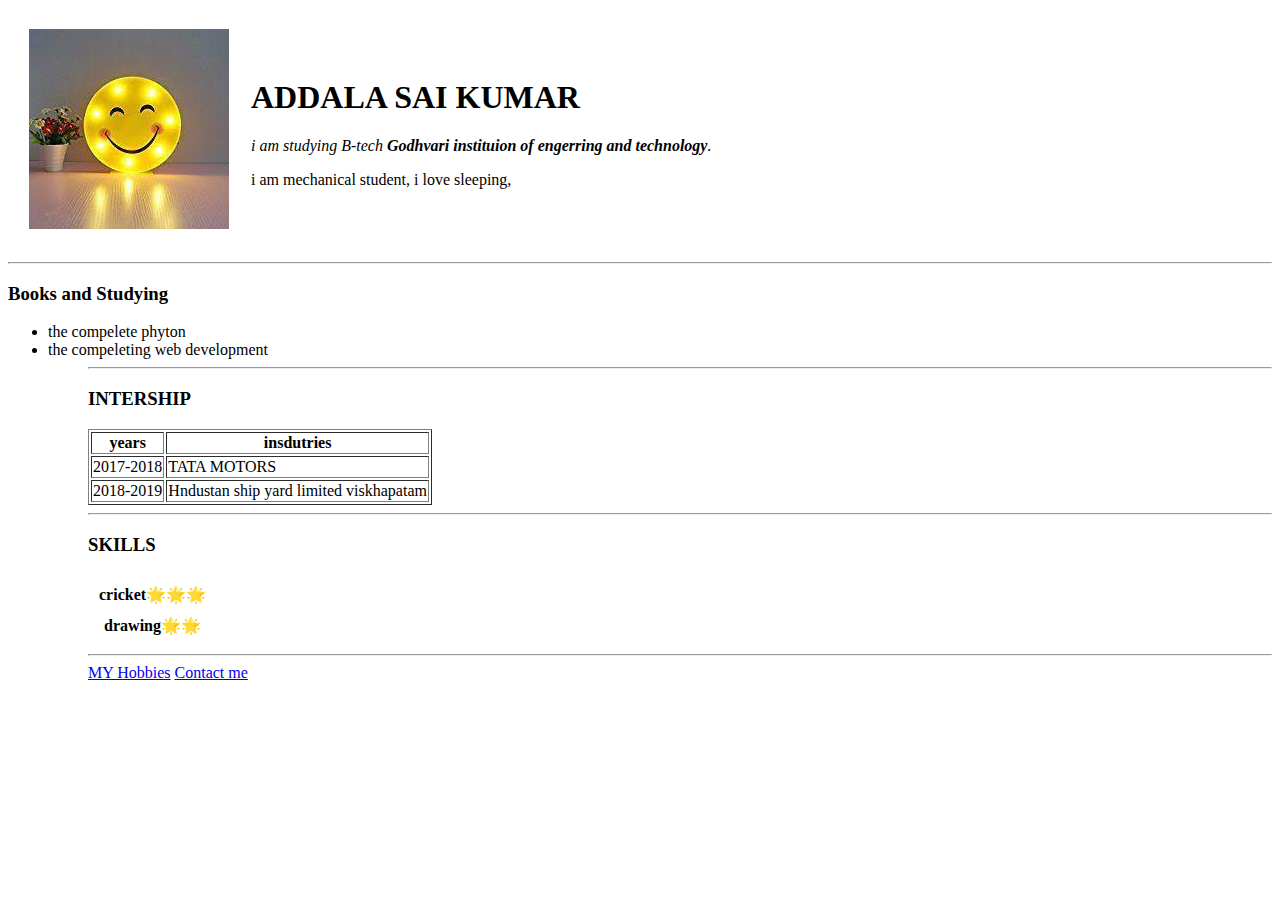
<file: index.html>
<!DOCTYPE html>
<html lang="en">
<head>
    <meta charset="UTF-8">
    <meta http-equiv="X-UA-Compatible" content="IE=edge">
    <meta name="viewport" content="width=device-width, initial-scale=1.0">
    <title>SAIKUMAR PERSONAL SITE</title>
    <link rel="stylesheet" href="C:\Users\LENOVO\Desktop\styles.css">
    
</head>
<body>
    <table cellspacing="20">
        <tr>
            <td><img src="[data-uri]" alt="sai kumar profile picture"></td>
            <td><h1>ADDALA SAI KUMAR</h1>
                <P><em>i am studying B-tech <strong>Godhvari instituion of engerring and technology</strong>.</em></P>
                <p>i am mechanical student, i love sleeping, </p> </td>
        </tr>
    </table>
    <hr>
 <h3>Books and Studying </h3>
 <ul>
     <li>the compelete phyton</li>
     <li>the compeleting web development</li>
     <ul>
 <hr>
 <h3>INTERSHIP</h3>
    <table border="1">
         <thead>
             <tr>
             <th>years</th>
                 <th>insdutries</th>
             </tr>
                </thead>
                 <tbody>
            <tr>
                 <td>2017-2018</td>
                 <td>TATA MOTORS</td>
            </tr>
            <tr>
                 <td>2018-2019</td>
                 <td>Hndustan ship yard limited viskhapatam</td>
             </tr>
                </tbody>
    </table>
 <hr>
  <h3>SKILLS</h3> 
      <table cellspacing="10">
          <thead>
            <tr>
                <th>cricket🌟🌟🌟</th>
            </tr>
             <tr>
                <th>drawing🌟🌟</th>   
             </tr>
          </thead>
      </table>              
 <hr>
      <a href="hobbies.html">MY Hobbies</a>
      <a href="contact-me.html">Contact me</a>
 </body>
</html>
</file>
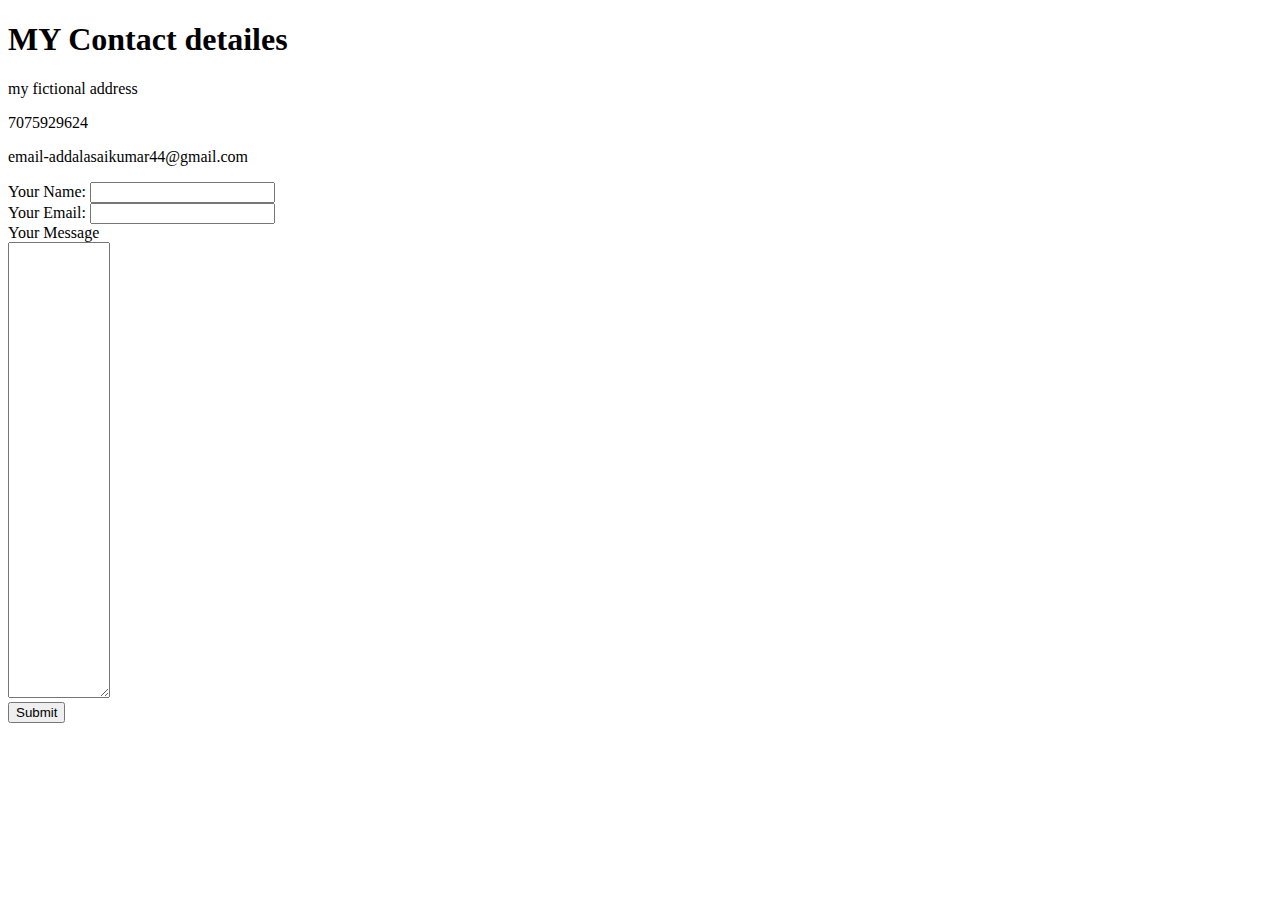
<file: contact-me.html>
<!DOCTYPE html>
<html lang="en">
<head>
    <meta charset="UTF-8">
    <meta http-equiv="X-UA-Compatible" content="IE=edge">
    <meta name="viewport" content="width=device-width, initial-scale=1.0">
    <title>Contact me</title>
    <link rel="stylesheet" href="C:\Users\LENOVO\Desktop\styles.css">
</head>
<body>
    <h1>MY Contact detailes</h1>
    <p>my fictional address</p>
    <p>7075929624</p>
    <p>email-addalasaikumar44@gmail.com</p>
    <form action="mailto:addalasaikumar44@gmail.com" method="POST" enctype="text/plain"></form>
    <label>Your Name:</label>
    <input type="text" name="YourName"><br>
    <label>Your Email:</label>
    <input type="email" name="YourEmail"><br>
    <label>Your Message</label><br>
    <textarea name="you message" id="" cols="10" rows="30"></textarea><br>
    <input type="submit">
    
</body>
</html>
</file>
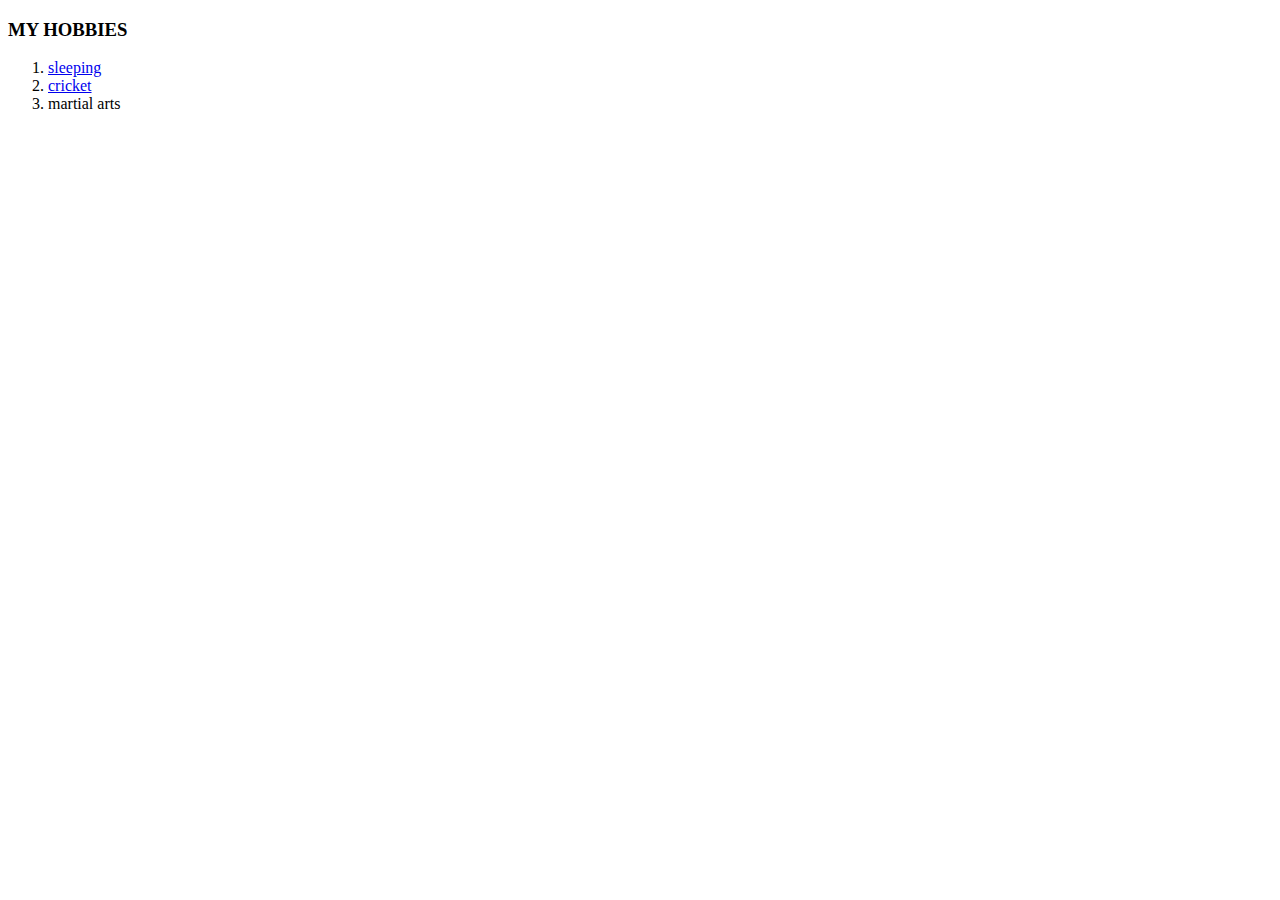
<file: hobbies.html>
<!DOCTYPE html>
<html lang="en">
<head>
    <meta charset="UTF-8">
    <meta http-equiv="X-UA-Compatible" content="IE=edge">
    <meta name="viewport" content="width=device-width, initial-scale=1.0">
    <title>MY Hobbies</title>
    <link rel="stylesheet" href="C:\Users\LENOVO\Desktop\styles.css">
</head>
<body>
    <h3>MY HOBBIES</h3> 
      <ol> 
         <li><a href="https://i.ytimg.com/an_webp/uF3MlYANUzY/mqdefault_6s.webp?du=3000&sqp=CIrh8oQG&rs=AOn4CLD9RmDGPPbQOKbT_vfTgn_PRRgDTA">sleeping</a></li>
         <li><a href="https://www.youtube.com/watch?v=dMGRTR97Ito">cricket</a></li>
         <li>martial arts</li>
      </ol>
    
</body>
</html>
</file>
